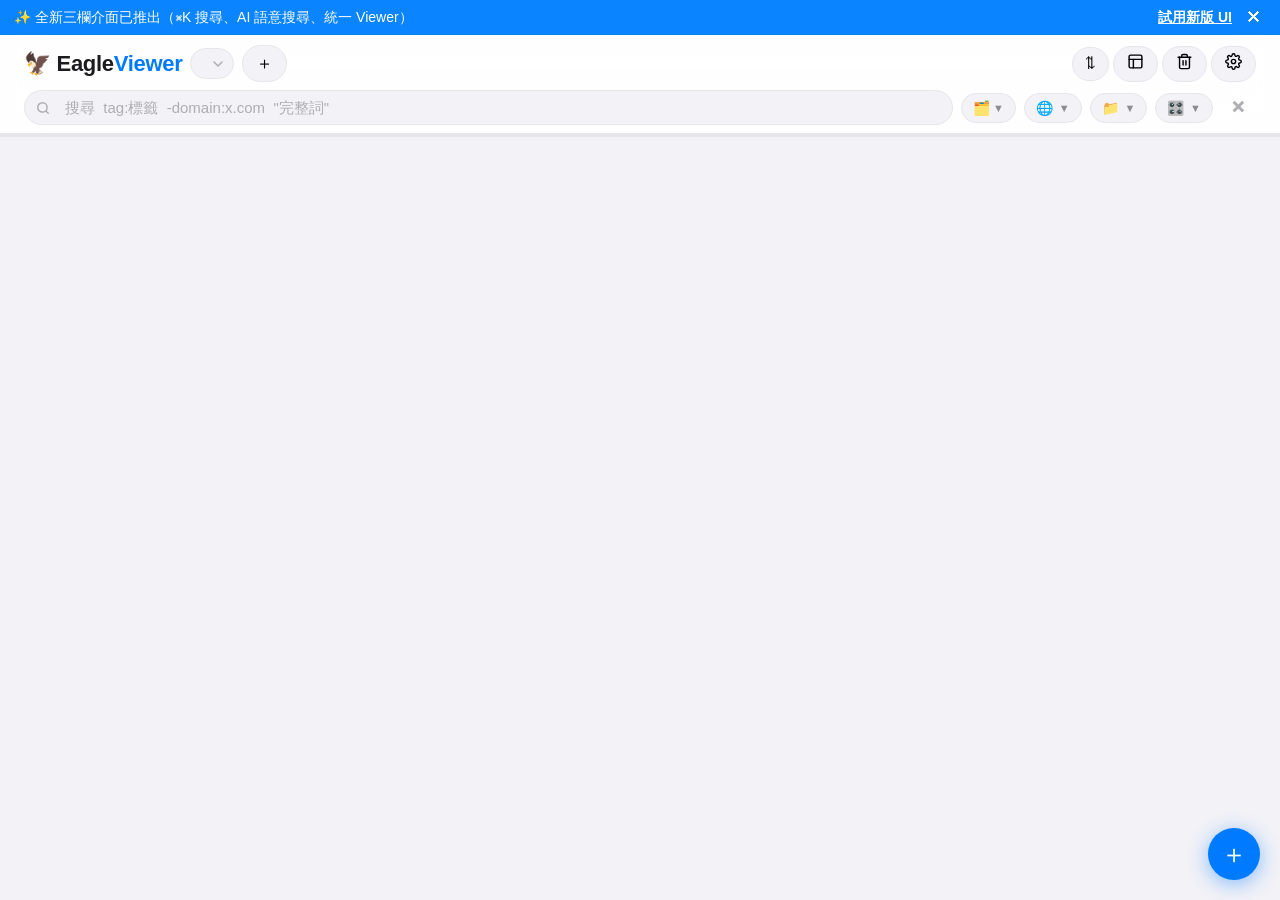
<file: viewer/index.html>
<!DOCTYPE html>
<html lang="zh-TW">
<head>
<meta charset="UTF-8">
<meta name="viewport" content="width=device-width, initial-scale=1.0, viewport-fit=cover">
<title>Eagle Viewer</title>
<meta name="theme-color" content="#007aff">
<meta name="mobile-web-app-capable" content="yes">
<meta name="apple-mobile-web-app-capable" content="yes">
<meta name="apple-mobile-web-app-status-bar-style" content="default">
<meta name="apple-mobile-web-app-title" content="Eagle Viewer">
<link rel="manifest" href="manifest.json">
<link rel="icon" href="icon.svg" type="image/svg+xml">
<link rel="apple-touch-icon" href="icon.svg">
<link rel="stylesheet" href="style.css">
</head>
<body>

<!-- P4-B6：新版 UI 試用提示列（舊版唯一允許的改動；可關閉並記憶） -->
<div id="new-ui-banner" style="display:none;align-items:center;gap:10px;padding:7px 14px;background:#0a84ff;color:#fff;font-size:14px">
  <span style="flex:1;min-width:0;white-space:nowrap;overflow:hidden;text-overflow:ellipsis">✨ 全新三欄介面已推出（⌘K 搜尋、AI 語意搜尋、統一 Viewer）</span>
  <a href="/?ui=new" style="color:#fff;font-weight:700;text-decoration:underline;white-space:nowrap">試用新版 UI</a>
  <button onclick="try{localStorage.setItem('ev-classic-banner','0')}catch(e){};this.parentNode.style.display='none'"
          style="background:none;border:0;color:#fff;font-size:16px;cursor:pointer;padding:0 4px;line-height:1" title="關閉">✕</button>
</div>
<script>try{if(localStorage.getItem('ev-classic-banner')!=='0')document.getElementById('new-ui-banner').style.display='flex';}catch(e){}</script>

<!-- ═══════════════════════════════════ STICKY TOP ZONE（header + filters）══ -->
<div id="sticky-top">

<!-- ═══════════════════════════════════════════════════════ HEADER ═══ -->
<header id="hdr">
  <div class="hdr-inner">

    <!-- ── Row 1：工具列（logo · 資源庫 · type pills · actions）── -->
    <div class="hdr-row hdr-row-1">
      <div class="logo">🦅&nbsp;Eagle<em>Viewer</em></div>

      <select id="lib-select" onchange="switchLibrary(this.value)" title="切換資源庫"></select>
      <button class="icon-btn" id="btn-add-lib" title="新增資源庫" onclick="_addLibrary()">＋</button>

      <!-- type-pills 已改為 hdr-row-2 的 type dropdown（P3 w018-dev） -->

      <div class="hdr-spacer"></div>

      <div class="hdr-actions">
        <!-- shuffle controls：僅 shuffle 模式顯示（t043 w022-dev）；僅保留 🔀（‹/› 移至設定偏好）-->
        <div id="shuffle-controls" class="shuffle-controls">
          <button class="icon-btn" id="btn-shuffle" title="新隨機排列" onclick="newShuffle()">🔀</button>
        </div>
        <div class="sort-wrap" id="sort-wrap">
          <button class="icon-btn" id="btn-sort" title="排列方式" onclick="toggleSortMenu()">
            <span id="sort-icon">⇅</span>
          </button>
          <div id="sort-menu" class="sort-menu" role="menu">
            <button class="sort-opt" data-sort-key="shuffle" onclick="setSortKey('shuffle')"><span class="si">🔀</span><span>隨機</span></button>
            <div class="sort-sep"></div>
            <div class="sort-row">
              <button class="sort-opt" data-sort-key="date"  onclick="setSortKey('date')"><span class="si">🕐</span><span>加入日期</span></button>
              <button class="sort-dir" data-sort-key="date"  onclick="setSortDirToggle('date')">↓</button>
            </div>
            <div class="sort-row">
              <button class="sort-opt" data-sort-key="mtime" onclick="setSortKey('mtime')"><span class="si">🕑</span><span>修改日期</span></button>
              <button class="sort-dir" data-sort-key="mtime" onclick="setSortDirToggle('mtime')">↓</button>
            </div>
            <div class="sort-row">
              <button class="sort-opt" data-sort-key="name"  onclick="setSortKey('name')"><span class="si">🔤</span><span>名稱</span></button>
              <button class="sort-dir" data-sort-key="name"  onclick="setSortDirToggle('name')">↑</button>
            </div>
            <div class="sort-row">
              <button class="sort-opt" data-sort-key="star"  onclick="setSortKey('star')"><span class="si">⭐</span><span>評分</span></button>
              <button class="sort-dir" data-sort-key="star"  onclick="setSortDirToggle('star')">↓</button>
            </div>
            <div class="sort-row">
              <button class="sort-opt" data-sort-key="size"     onclick="setSortKey('size')"><span class="si">📦</span><span>大小</span></button>
              <button class="sort-dir" data-sort-key="size"     onclick="setSortDirToggle('size')">↓</button>
            </div>
            <div class="sort-row">
              <button class="sort-opt" data-sort-key="ext"      onclick="setSortKey('ext')"><span class="si">📄</span><span>副檔名</span></button>
              <button class="sort-dir" data-sort-key="ext"      onclick="setSortDirToggle('ext')">↑</button>
            </div>
            <div class="sort-row">
              <button class="sort-opt" data-sort-key="dim"      onclick="setSortKey('dim')"><span class="si">⬜</span><span>尺寸</span></button>
              <button class="sort-dir" data-sort-key="dim"      onclick="setSortDirToggle('dim')">↓</button>
            </div>
            <div class="sort-row">
              <button class="sort-opt" data-sort-key="duration" onclick="setSortKey('duration')"><span class="si">⏱️</span><span>時長</span></button>
              <button class="sort-dir" data-sort-key="duration" onclick="setSortDirToggle('duration')">↓</button>
            </div>
          </div>
        </div>
        <button class="icon-btn" id="btn-card-info" title="顯示／隱藏卡片資訊" onclick="toggleCardInfo()"><svg width="17" height="17" viewBox="0 0 24 24" fill="none" stroke="currentColor" stroke-width="2" stroke-linecap="round" stroke-linejoin="round"><rect x="3" y="3" width="18" height="18" rx="2"/><line x1="3" y1="9" x2="21" y2="9"/><line x1="9" y1="21" x2="9" y2="9"/></svg></button>
        <button class="icon-btn" id="btn-trash" title="垃圾桶（已封存素材）" onclick="openTrashView()"><svg width="17" height="17" viewBox="0 0 24 24" fill="none" stroke="currentColor" stroke-width="2" stroke-linecap="round" stroke-linejoin="round"><path d="M3 6h18"/><path d="M19 6v14c0 1-1 2-2 2H7c-1 0-2-1-2-2V6"/><path d="M8 6V4c0-1 1-2 2-2h4c1 0 2 1 2 2v2"/><line x1="10" y1="11" x2="10" y2="17"/><line x1="14" y1="11" x2="14" y2="17"/></svg></button>
        <!-- ⚙ 整合設定面板：badge 指示未讀通知（t042 w022-dev）-->
        <button class="icon-btn" id="btn-settings" title="設定（統計/通知/同步/偏好）" onclick="openSettingsPanel()"><svg width="17" height="17" viewBox="0 0 24 24" fill="none" stroke="currentColor" stroke-width="2" stroke-linecap="round" stroke-linejoin="round"><circle cx="12" cy="12" r="3"/><path d="M19.4 15a1.65 1.65 0 0 0 .33 1.82l.06.06a2 2 0 0 1-2.83 2.83l-.06-.06a1.65 1.65 0 0 0-1.82-.33 1.65 1.65 0 0 0-1 1.51V21a2 2 0 0 1-4 0v-.09A1.65 1.65 0 0 0 9 19.4a1.65 1.65 0 0 0-1.82.33l-.06.06a2 2 0 0 1-2.83-2.83l.06-.06A1.65 1.65 0 0 0 4.68 15a1.65 1.65 0 0 0-1.51-1H3a2 2 0 0 1 0-4h.09A1.65 1.65 0 0 0 4.6 9a1.65 1.65 0 0 0-.33-1.82l-.06-.06a2 2 0 0 1 2.83-2.83l.06.06A1.65 1.65 0 0 0 9 4.68a1.65 1.65 0 0 0 1-1.51V3a2 2 0 0 1 4 0v.09a1.65 1.65 0 0 0 1 1.51a1.65 1.65 0 0 0 1.82-.33l.06-.06a2 2 0 0 1 2.83 2.83l-.06.06A1.65 1.65 0 0 0 19.4 9a1.65 1.65 0 0 0 1.51 1H21a2 2 0 0 1 0 4h-.09a1.65 1.65 0 0 0-1.51 1z"/></svg><span class="notif-badge" id="notif-badge" hidden>0</span></button>
      </div>
    </div>

    <!-- ── Row 2：搜尋列（搜尋框 + 篩選按鈕）──────────── -->
    <div class="hdr-row hdr-row-2">
      <div class="srch-box">
        <span class="srch-ic">
          <svg width="14" height="14" viewBox="0 0 24 24" fill="none"
               stroke="currentColor" stroke-width="2.5" stroke-linecap="round">
            <circle cx="11" cy="11" r="8"/><line x1="21" y1="21" x2="16.65" y2="16.65"/>
          </svg>
        </span>
        <div class="srch-chips" id="srch-chips"></div>
        <input id="search" type="text" placeholder='搜尋  tag:標籤  -domain:x.com  "完整詞"' autocomplete="off"
               title="搜尋語法：預設AND  word  排除-word  &quot;phrase&quot;  完整詞  name: tag: domain: url: kind: 欄位搜尋">
      </div>
      <!-- 類型篩選 + 網域/資料夾/濾鏡 filter-row（w020：手機版分兩行）-->
      <div class="filter-row" id="filter-row">
        <div class="type-wrap" id="type-wrap">
          <button class="fbar-filter-btn" id="type-filter-btn" onclick="toggleTypeMenu()" title="類型篩選">
            <span id="type-icon">🗂️</span><span class="fbar-count" id="type-fbar-count"></span><span class="fbar-filter-arrow">▼</span>
          </button>
          <div id="type-menu" class="type-menu">
            <button class="type-opt" data-t="all"><span class="si">🗂️</span><span>全部</span><span class="type-count"></span></button>
            <button class="type-opt" data-t="bookmark"><span class="si">🔖</span><span>書籤</span><span class="type-count"></span></button>
            <button class="type-opt" data-t="video"><span class="si">🎬</span><span>影片</span><span class="type-count"></span></button>
            <button class="type-opt" data-t="gif"><span class="si">🖼</span><span>動圖</span><span class="type-count"></span></button>
            <button class="type-opt" data-t="image"><span class="si">🌅</span><span>圖片</span><span class="type-count"></span></button>
          </div>
        </div>
        <button class="fbar-filter-btn" id="domain-filter-btn" onclick="toggleFbar()" title="網域篩選">
          🌐&thinsp;<span id="fbar-label"></span><span class="fbar-count" id="fbar-count"></span><span id="fbar-arrow" class="fbar-filter-arrow">▼</span>
        </button>
        <button class="fbar-filter-btn" id="tag-tog-inline" onclick="toggleTagPanel()" title="資料夾篩選">
          📁&thinsp;<span class="fbar-count" id="tag-fbar-count"></span><span class="fbar-filter-arrow">▼</span>
        </button>
        <button class="fbar-filter-btn" id="preset-tog-inline" onclick="event.stopPropagation();togglePresetPanel()" title="影片濾鏡">
          🎛️&thinsp;<span class="fbar-count" id="preset-fbar-count"></span><span class="fbar-filter-arrow">▼</span>
        </button>
        <button id="srch-clear-btn" class="srch-clear-btn" onclick="clearAllFilters()" title="清除所有篩選與搜尋">✕</button>
      </div>
    </div>

    <!-- stats-row 已整合進類型下拉式選單的計數（w020），此元素保留供 renderer.js 向後相容 -->
    <p class="stats-row" id="stats-row" hidden></p>

  </div>
</header>

<!-- ══════════════════════════════════════ FOLDER FILTER BAR（資料夾篩選指示器） ══ -->
<div id="folder-filter-bar" hidden></div>

<!-- ═══════════════════════════════════════ DOMAIN FILTER BAR（展開/收合） ══ -->
<nav id="fbar">
  <div class="fbar-chips" id="fbar-chips">
    <div class="fbar-inner" id="dchips">
      <!-- domain chips injected by app.js -->
    </div>
  </div>
</nav>

<!-- ══════════════════════════════════════════════════════ TAG PANEL ══════ -->
<section id="tag-panel">
  <div class="tp-inner" id="tchips"></div>
</section>

<!-- ══════════════════════════════════════════════════ PRESET PANEL ══════ -->
<section id="preset-panel">
  <div class="tp-inner" id="pchips"></div>
</section>

<!-- 垃圾桶模式列：已由 btn-trash .on + batch-bar 取代，保留空佔位避免 JS 找不到 id -->
<div id="trash-mode-bar" hidden></div>

<!-- ／sticky-top -->
</div>

<!-- ═══════════════════════════════════════════════════════════ MAIN ═════ -->
<main id="wrap">
  <p id="ibar"></p>
  <div id="grid"></div>
  <div id="sentinel"></div>
  <div id="loader"><div class="spin"></div></div>
</main>

<!-- ══════ 統一設定面板（3-tab: 🔔通知/📊統計/🔧偏好）SESE 重構 ══════ -->
<aside id="stats-panel">
  <div class="sp-header">
    <h2 class="sp-title">設定</h2>
    <button class="sp-close" onclick="closeSettingsPanel()" aria-label="關閉">✕</button>
  </div>
  <!-- 外層 3-tab bar -->
  <div class="st-tabs">
    <button class="st-tab on" data-tab="notif" onclick="switchSettingsTab('notif')">🔔 通知</button>
    <button class="st-tab"    data-tab="stats" onclick="switchSettingsTab('stats')">📊 統計</button>
    <button class="st-tab"    data-tab="prefs" onclick="switchSettingsTab('prefs')">🔧 偏好</button>
  </div>

  <!-- 🔔 通知 pane（預設顯示）-->
  <div id="sp-pane-notif" class="sp-pane">
    <div class="notif-hdr">
      <span class="notif-title">Eagle 同步紀錄</span>
      <button class="notif-read-btn" title="全部已讀" onclick="window._notifMarkAllRead()">✓ 全部已讀</button>
    </div>
    <div id="notif-list" class="notif-list"></div>
    <div id="notif-footer" class="notif-footer" hidden>
      <button class="notif-clear-btn" onclick="window._notifClearAll()">清除全部</button>
    </div>
    <div id="notif-empty" class="notif-empty">沒有新通知</div>
  </div>

  <!-- 📊 統計 pane（雙子頁籤：總覽 / 觀看記錄）-->
  <div id="sp-pane-stats" class="sp-pane" hidden>
    <div class="sp-inner-tabs">
      <button class="sp-inner-tab on" data-inner="overview" onclick="switchStatsTab('overview')">📊 總覽</button>
      <button class="sp-inner-tab" data-inner="history" onclick="switchStatsTab('history')">🕐 觀看記錄</button>
    </div>
    <div id="sp-body" class="sp-inner-pane">
      <div class="sp-loading"><div class="spin"></div><span>載入中…</span></div>
    </div>
    <div id="sp-body-history" class="sp-inner-pane" hidden></div>
  </div>

  <!-- 🔧 偏好 pane（Shuffle 導航 + 標籤同步）-->
  <div id="sp-pane-prefs" class="sp-pane" hidden>
    <div class="st-body">
      <!-- 🔀 今日隨機排列 -->
      <div class="st-section">
        <div class="seed-ctrl-hdr">
          <span class="seed-ctrl-title">🔀 今日隨機排列</span>
          <div class="seed-ctrl-actions">
            <select id="pref-max-seeds" class="st-select st-select-sm" onchange="setPrefMaxSeeds(this.value)" title="保留幾組排列">
              <option value="5">5 組</option>
              <option value="7" selected>7 組</option>
              <option value="10">10 組</option>
            </select>
            <button class="st-icon-btn" id="pref-clear-seeds" title="清除今日隨機歷史" onclick="clearShuffleHistory()">✕</button>
          </div>
        </div>
        <div id="pref-seed-history" class="seed-history-list"></div>
      </div>
      <!-- 📁 資料夾標籤同步 -->
      <div class="st-section">
        <div class="st-section-title">📁 資料夾標籤同步</div>
        <div class="st-btn-row">
          <button class="st-btn st-btn-diff" id="folder-tags-diff-btn" onclick="folderTagsDiff()">預覽</button>
          <button class="st-btn st-btn-apply" id="folder-tags-apply-btn" disabled onclick="folderTagsApply()">套用</button>
        </div>
        <div id="folder-tags-diff"></div>
      </div>
      <!-- 🏷 素材標籤同步 -->
      <div class="st-section">
        <div class="st-section-title">🏷 素材標籤同步</div>
        <div class="st-btn-row">
          <button class="st-btn st-btn-diff" id="items-tags-diff-btn" onclick="itemsTagsDiff()">預覽</button>
          <button class="st-btn st-btn-apply" id="items-tags-apply-btn" disabled onclick="itemsTagsApply()">套用</button>
        </div>
        <div id="items-tags-diff"></div>
      </div>
    </div>
  </div>
</aside>
<div id="stats-backdrop" onclick="closeSettingsPanel()"></div>

<!-- ══════════════════════════════════════ LIGHTBOX MODAL（桌面用）═════════ -->
<div id="modal" onclick="closeModal()">
  <div id="mbox" onclick="event.stopPropagation()">
    <button id="m-close" onclick="closeModal()">✕</button>
    <button id="m-vc-btn" onclick="toggleVcPanel()" title="圖片控制 (C)">
      <svg width="15" height="15" viewBox="0 0 24 24" fill="none"
           stroke="currentColor" stroke-width="2.5" stroke-linecap="round" stroke-linejoin="round">
        <circle cx="12" cy="12" r="3"/>
        <path d="M19.07 4.93a10 10 0 0 1 0 14.14M4.93 4.93a10 10 0 0 0 0 14.14"/>
        <path d="M17 12a5 5 0 0 1-5 5M7 12a5 5 0 0 1 5-5"/>
      </svg>
    </button>
    <div id="mbody"></div>
    <div id="m-zoom-ind"></div>
  </div>
</div>

<!-- ══════════════════════════════ 手機沉浸式播放器（TikTok 風格）══════════ -->
<div id="mplayer">
  <!-- 頂部列：返回 + 計數器 + 外部連結 -->
  <div class="mp-topbar">
    <button class="mp-back" onclick="closeMobilePlayer()">
      <svg width="20" height="20" viewBox="0 0 24 24" fill="none"
           stroke="currentColor" stroke-width="2.5" stroke-linecap="round" stroke-linejoin="round">
        <polyline points="15 18 9 12 15 6"/>
      </svg>
    </button>
    <div class="mp-counter" id="mp-counter"></div>
    <!-- 以標籤搜尋按鈕 -->
    <button class="mp-link-btn" id="mp-tag-btn" title="以此影片標籤搜尋" style="display:none" onclick="_mpSearchByTags()">
      <svg width="15" height="15" viewBox="0 0 24 24" fill="none"
           stroke="currentColor" stroke-width="2.5" stroke-linecap="round" stroke-linejoin="round">
        <path d="M20.59 13.41l-7.17 7.17a2 2 0 0 1-2.83 0L2 12V2h10l8.59 8.59a2 2 0 0 1 0 2.82z"/>
        <line x1="7" y1="7" x2="7.01" y2="7"/>
      </svg>
    </button>
    <!-- 影片控制按鈕 -->
    <button class="mp-link-btn" id="mp-vc-btn" title="影片控制">
      <svg width="16" height="16" viewBox="0 0 24 24" fill="none"
           stroke="currentColor" stroke-width="2.5" stroke-linecap="round" stroke-linejoin="round">
        <circle cx="12" cy="12" r="3"/>
        <path d="M19.07 4.93a10 10 0 0 1 0 14.14M4.93 4.93a10 10 0 0 0 0 14.14"/>
        <path d="M17 12a5 5 0 0 1-5 5M7 12a5 5 0 0 1 5-5"/>
      </svg>
    </button>
    <!-- 開啟原始連結按鈕（x.com 會喚起 X App） -->
    <button class="mp-link-btn" id="mp-link-btn" title="開啟原始連結" style="display:none">
      <svg width="16" height="16" viewBox="0 0 24 24" fill="none"
           stroke="currentColor" stroke-width="2.5" stroke-linecap="round" stroke-linejoin="round">
        <path d="M18 13v6a2 2 0 0 1-2 2H5a2 2 0 0 1-2-2V8a2 2 0 0 1 2-2h6"/>
        <polyline points="15 3 21 3 21 9"/>
        <line x1="10" y1="14" x2="21" y2="3"/>
      </svg>
    </button>
  </div>
  <!-- 影片容器（手勢區） -->
  <div class="mp-video-wrap" id="mp-wrap"></div>
  <!-- 拖曳進度指示（手勢 seek 時顯示） -->
  <div class="mp-seek-indicator" id="mp-seek"></div>
  <!-- 播放/暫停閃示（雙擊時顯示） -->
  <div class="mp-play-flash" id="mp-flash"></div>
  <!-- 切換方向動畫 -->
  <div class="mp-swipe-ov" id="mp-swipe-ov"></div>

  <!-- 底部漸層覆蓋：資訊 + 控制列 -->
  <div class="mp-overlay">
    <!-- 標題資訊 -->
    <div class="mp-info">
      <div class="mp-title"  id="mp-title"></div>
      <div class="mp-domain" id="mp-domain"></div>
      <div class="mp-hints"  id="mp-hints">
        <span>← → 拖動快退/快進</span>
        <span>↑ ↓ 切換影片</span>
        <span>雙擊 暫停/播放</span>
        <span>左緣右滑 返回列表</span>
      </div>
    </div>
    <!-- 播放控制列 -->
    <div class="mp-controls" id="mp-controls">
      <div class="mp-progress-wrap">
        <input type="range" class="mp-range" id="mp-prog-range"
               min="0" max="100" value="0" step="0.1"
               oninput="_mpSeekTo(this.value)">
      </div>
      <div class="mp-ctrl-row">
        <button class="mp-ctrl-btn" id="mp-btn-play" onclick="_mpTogglePlay()">
          <!-- icon injected by JS -->
          ▶
        </button>
        <span class="mp-time-disp" id="mp-time">0:00 / –:––</span>
        <div class="mp-ctrl-spacer"></div>
        <button class="mp-ctrl-btn" onclick="_mpSwitch(-1)" title="上一部">⏮</button>
        <button class="mp-ctrl-btn" onclick="_mpSwitch(1)"  title="下一部">⏭</button>
      </div>
    </div>
  </div>
</div>

<!-- ══════════════════════════════════════════════ 桌面沉浸式播放器 ═══ -->
<div id="dplayer-backdrop" onclick="closeDesktopPlayer()"></div>
<div id="dplayer" tabindex="-1">
  <!-- 頂部列 -->
  <div class="dp-topbar" id="dp-topbar">
    <button class="dp-close-btn" onclick="closeDesktopPlayer()" title="關閉 (Esc)">
      <svg width="16" height="16" viewBox="0 0 24 24" fill="none"
           stroke="currentColor" stroke-width="2.5" stroke-linecap="round">
        <line x1="18" y1="6" x2="6" y2="18"/><line x1="6" y1="6" x2="18" y2="18"/>
      </svg>
    </button>
    <div class="dp-counter" id="dp-counter"></div>
    <div class="dp-title-wrap">
      <div class="dp-title"  id="dp-title"></div>
      <div class="dp-domain" id="dp-domain"></div>
    </div>
    <button class="dp-icon-btn" id="dp-tag-btn" title="以此影片標籤搜尋" style="display:none" onclick="_dpSearchByTags()">
      <svg width="14" height="14" viewBox="0 0 24 24" fill="none"
           stroke="currentColor" stroke-width="2.5" stroke-linecap="round" stroke-linejoin="round">
        <path d="M20.59 13.41l-7.17 7.17a2 2 0 0 1-2.83 0L2 12V2h10l8.59 8.59a2 2 0 0 1 0 2.82z"/>
        <line x1="7" y1="7" x2="7.01" y2="7"/>
      </svg>
    </button>
    <button class="dp-icon-btn" id="dp-link-btn" title="開啟原始連結" style="display:none">
      <svg width="14" height="14" viewBox="0 0 24 24" fill="none"
           stroke="currentColor" stroke-width="2.5" stroke-linecap="round" stroke-linejoin="round">
        <path d="M18 13v6a2 2 0 0 1-2 2H5a2 2 0 0 1-2-2V8a2 2 0 0 1 2-2h6"/>
        <polyline points="15 3 21 3 21 9"/><line x1="10" y1="14" x2="21" y2="3"/>
      </svg>
    </button>
    <button class="dp-icon-btn" id="dp-vc-btn" onclick="toggleVcPanel()" title="影片控制 (C)">
      <svg width="14" height="14" viewBox="0 0 24 24" fill="none"
           stroke="currentColor" stroke-width="2.5" stroke-linecap="round" stroke-linejoin="round">
        <circle cx="12" cy="12" r="3"/>
        <path d="M19.07 4.93a10 10 0 0 1 0 14.14M4.93 4.93a10 10 0 0 0 0 14.14"/>
        <path d="M17 12a5 5 0 0 1-5 5M7 12a5 5 0 0 1 5-5"/>
      </svg>
    </button>
    <button class="dp-icon-btn" id="dp-fs-btn" onclick="_dpCycleWindowMode()" title="最大化 (F)">
      <svg width="14" height="14" viewBox="0 0 24 24" fill="none"
           stroke="currentColor" stroke-width="2.5" stroke-linecap="round" stroke-linejoin="round">
        <polyline points="15 3 21 3 21 9"/><polyline points="9 21 3 21 3 15"/>
        <line x1="21" y1="3" x2="14" y2="10"/><line x1="3" y1="21" x2="10" y2="14"/>
      </svg>
    </button>
  </div>

  <!-- 影片區 -->
  <div class="dp-video-wrap" id="dp-wrap"></div>

  <!-- 播放/暫停閃示 -->
  <div class="dp-play-flash" id="dp-flash"></div>

  <!-- 切換邊界提示 -->
  <div class="dp-swipe-ov" id="dp-swipe-ov"></div>

  <!-- 縮放倍率提示 -->
  <div class="dp-zoom-ind" id="dp-zoom-ind"></div>

  <!-- 鍵盤操作提示 -->
  <div class="dp-hints" id="dp-hints">
    <span>Space 播放/暫停</span><span>← → ±5s</span>
    <span>↑ ↓ 切換影片</span><span>滾輪 縮放</span>
    <span>F 全螢幕</span><span>C 影片控制</span><span>Esc 關閉</span>
  </div>

  <!-- 底部控制列 -->
  <div class="dp-controls" id="dp-controls">
    <div class="dp-progress-wrap">
      <input type="range" class="dp-range" id="dp-prog-range"
             min="0" max="100" value="0" step="0.1"
             oninput="_dpSeekTo(this.value)">
    </div>
    <div class="dp-ctrl-row">
      <button class="dp-ctrl-btn" id="dp-btn-play" onclick="_dpTogglePlay()" title="播放/暫停 (Space)">▶</button>
      <span class="dp-time-disp" id="dp-time">0:00 / –:––</span>
      <div class="dp-ctrl-spacer"></div>
      <button class="dp-ctrl-btn" onclick="_dpSwitch(-1)" title="上一部 (↑)">⏮</button>
      <button class="dp-ctrl-btn" onclick="_dpSwitch(1)"  title="下一部 (↓)">⏭</button>
      <button class="dp-ctrl-btn" id="dp-vol-btn" onclick="_dpToggleMute()" title="靜音 (M)">🔊</button>
    </div>
  </div>
</div>

<!-- ══════════════════════════════════ VIDEO CONTROLS PANEL ══════════ -->
<div id="vc-panel">
  <div class="vc-header">
    <span class="vc-title" id="vc-title">媒體控制</span>
    <button class="vc-close-btn" onclick="closeVcPanel()">✕</button>
  </div>

  <!-- Tab 導覽 -->
  <div class="vc-tabs">
    <button class="vc-tab-btn"        data-tab="image"     onclick="vcSwitchTab('image')" style="display:none">圖片</button>
    <button class="vc-tab-btn active" data-tab="playback"  onclick="vcSwitchTab('playback')">播放</button>
    <button class="vc-tab-btn"        data-tab="filters"   onclick="vcSwitchTab('filters')">濾鏡</button>
    <button class="vc-tab-btn"        data-tab="transform" onclick="vcSwitchTab('transform')">幾何</button>
  </div>

  <div class="vc-content">

    <!-- ════════════ TAB：播放 ════════════ -->
    <div class="vc-tab-pane active" id="vc-pane-playback">

      <!-- 播放模式 -->
      <div class="vc-section">
        <div class="vc-section-label">↻ 播放模式</div>
        <div class="vc-seg-ctrl">
          <button class="vc-seg-btn active" id="vc-loop-single"   onclick="vcSetLoopMode('single')">單部循環</button>
          <button class="vc-seg-btn"        id="vc-loop-autoplay" onclick="vcSetLoopMode('autoplay')">自動下一部</button>
        </div>
      </div>

      <!-- 播放速度 -->
      <div class="vc-section">
        <div class="vc-section-label">⚡ 播放速度</div>
        <div class="vc-slider-row">
          <span class="vc-label">速度</span>
          <input type="range" id="vc-speed" min="0" max="200" step="1" value="100"
                 oninput="vcSetSpeed(Math.pow(10,+this.value/100-1))">
          <span class="vc-val" id="vc-speed-v">1×</span>
        </div>
        <button class="vc-text-btn" onclick="vcSetSpeed(1)" style="width:100%;margin-top:6px">恢復 1×</button>
      </div>

      <!-- AB 循環播放 -->
      <div class="vc-section">
        <div class="vc-section-label">⟲ AB 循環</div>
        <div class="vc-ab-points">
          <div class="vc-ab-point">
            <button class="vc-point-btn" id="vc-btn-a" onclick="_vcSetA()">A</button>
            <span class="vc-a-time vc-ab-editable" id="vc-a-time"
                  contenteditable="true" inputmode="decimal" spellcheck="false"
                  onfocus="_vcAbSpanFocus(this)"
                  onblur="_vcAbSpanEdit('a',this)"
                  onkeydown="if(event.key==='Enter'){event.preventDefault();this.blur()}">–</span>
          </div>
          <span class="vc-ab-sep">→</span>
          <div class="vc-ab-point">
            <button class="vc-point-btn" id="vc-btn-b" onclick="_vcSetB()">B</button>
            <span class="vc-b-time vc-ab-editable" id="vc-b-time"
                  contenteditable="true" inputmode="decimal" spellcheck="false"
                  onfocus="_vcAbSpanFocus(this)"
                  onblur="_vcAbSpanEdit('b',this)"
                  onkeydown="if(event.key==='Enter'){event.preventDefault();this.blur()}">–</span>
          </div>
        </div>
        <div class="vc-ab-row">
          <button class="vc-toggle-btn" id="vc-ab-toggle" onclick="_vcToggleAb()">AB 關閉</button>
          <button class="vc-text-btn" onclick="_vcClearAb()">清除</button>
        </div>
      </div>

      <!-- AB 設定庫 -->
      <div class="vc-section" id="vc-ab-preset-section" style="display:none">
        <div class="vc-section-label">🔖 AB 設定庫</div>
        <div id="vc-ab-presets"></div>
        <button class="vc-filter-save-btn" onclick="vcSaveAbPreset()">＋ 儲存當前 AB</button>
      </div>

    </div><!-- /vc-pane-playback -->

    <!-- ════════════ TAB：濾鏡 ════════════ -->
    <div class="vc-tab-pane" id="vc-pane-filters">

      <!-- 色彩調整 -->
      <div class="vc-section">
        <div class="vc-section-header">
          <span class="vc-section-label">◐ 色彩調整</span>
          <button class="vc-icon-btn" onclick="vcResetFilters()" title="重置色彩">↺</button>
        </div>
        <div class="vc-slider-row">
          <span class="vc-label">亮度</span>
          <input type="range" id="vc-brightness" min="0" max="3" step="0.05" value="1"
                 oninput="_vcFilter('brightness',+this.value)">
          <span class="vc-val" id="vc-brightness-v">1.00</span>
        </div>
        <div class="vc-slider-row">
          <span class="vc-label">對比</span>
          <input type="range" id="vc-contrast" min="0" max="3" step="0.05" value="1"
                 oninput="_vcFilter('contrast',+this.value)">
          <span class="vc-val" id="vc-contrast-v">1.00</span>
        </div>
        <div class="vc-slider-row">
          <span class="vc-label">飽和</span>
          <input type="range" id="vc-saturate" min="0" max="3" step="0.05" value="1"
                 oninput="_vcFilter('saturate',+this.value)">
          <span class="vc-val" id="vc-saturate-v">1.00</span>
        </div>
        <div class="vc-slider-row">
          <span class="vc-label">色調</span>
          <input type="range" id="vc-hue" min="0" max="360" step="1" value="0"
                 oninput="_vcFilter('hueRotate',+this.value)">
          <span class="vc-val" id="vc-hue-v">0°</span>
        </div>
        <div class="vc-slider-row">
          <span class="vc-label">復古</span>
          <input type="range" id="vc-sepia" min="0" max="100" step="1" value="0"
                 oninput="_vcFilter('sepia',+this.value)">
          <span class="vc-val" id="vc-sepia-v">0%</span>
        </div>
        <div class="vc-slider-row">
          <span class="vc-label">銳化</span>
          <input type="range" id="vc-sharpness" min="-10" max="10" step="1" value="0"
                 oninput="_vcFilter('sharpness',+this.value)">
          <span class="vc-val" id="vc-sharpness-v">0</span>
        </div>
        <!-- 選擇性調色 -->
        <div class="vc-sel-header-row">
          <span class="vc-sel-section-label">🎨 選色</span>
          <button class="vc-icon-btn vc-sel-add-btn" onclick="vcAddSelectiveColor()" title="新增色彩範圍，點圖取色">＋</button>
        </div>
        <div id="vc-sel-chips" class="vc-sel-chips-row"></div>
        <div class="vc-sel-eyedropper-row" id="vc-sel-eyedropper-row" style="display:none">
          <span class="vc-sel-pick-hint" id="vc-sel-pick-hint" style="display:none">👆 點圖取色中…</span>
          <span id="vc-sel-swatch" class="vc-sel-swatch"></span>
          <button id="vc-eyedropper-btn" class="vc-icon-btn vc-sel-repick-btn"
                  onclick="vcStartEyedropper()" title="重新取色">💧</button>
          <button class="vc-icon-btn vc-sel-clear-btn" onclick="vcClearSelectiveColor()"
                  title="重設此色彩範圍">✕</button>
        </div>
        <div id="vc-sel-deltas" style="display:none">
          <div class="vc-sel-deltas-title">調整選取色彩</div>
          <div class="vc-slider-row">
            <span class="vc-label">色調</span>
            <input type="range" id="vc-sel-hueshift" min="-180" max="180" step="1" value="0"
                   oninput="vcSetSelectiveHue('hueShift',+this.value)">
            <span class="vc-val" id="vc-sel-hueshift-v">0°</span>
          </div>
          <div class="vc-slider-row">
            <span class="vc-label">選色寬度</span>
            <input type="range" id="vc-sel-range" min="5" max="60" step="5" value="30"
                   oninput="vcSetSelectiveHue('range',+this.value)">
            <span class="vc-val" id="vc-sel-range-v">±30°</span>
          </div>
          <div class="vc-slider-row">
            <span class="vc-label">亮度</span>
            <input type="range" id="vc-sel-brightness" min="-1" max="1" step="0.05" value="0"
                   oninput="vcSetSelectiveHue('brightness',+this.value)">
            <span class="vc-val" id="vc-sel-brightness-v">0.00</span>
          </div>
          <div class="vc-slider-row">
            <span class="vc-label">對比</span>
            <input type="range" id="vc-sel-contrast" min="-1" max="1" step="0.05" value="0"
                   oninput="vcSetSelectiveHue('contrast',+this.value)">
            <span class="vc-val" id="vc-sel-contrast-v">0.00</span>
          </div>
          <div class="vc-slider-row">
            <span class="vc-label">飽和</span>
            <input type="range" id="vc-sel-saturate" min="-1" max="1" step="0.05" value="0"
                   oninput="vcSetSelectiveHue('saturate',+this.value)">
            <span class="vc-val" id="vc-sel-saturate-v">0.00</span>
          </div>
          <div class="vc-slider-row">
            <span class="vc-label">復古</span>
            <input type="range" id="vc-sel-sepia" min="0" max="1" step="0.05" value="0"
                   oninput="vcSetSelectiveHue('sepia',+this.value)">
            <span class="vc-val" id="vc-sel-sepia-v">0.00</span>
          </div>
        </div>
        <button class="vc-text-btn" id="vc-sel-bind-ab-btn"
                onclick="vcBindAbToSelective()" title="將當前 A/B 時段綁定到此選色項目"
                style="display:none;margin-top:8px">
          ⏱ 套用此 AB 設定
        </button>
        <button class="vc-text-btn" id="vc-sel-unbind-ab-btn"
                onclick="vcUnbindAbFromSelective()" title="移除時段綁定"
                style="display:none;margin-top:8px">
          ✕ 移除 AB 綁定
        </button>
        <button class="vc-filter-save-btn" onclick="vcSaveFilterPreset()">＋ 儲存為濾鏡</button>
      </div>

      <!-- 濾鏡庫 -->
      <div class="vc-section">
        <div class="vc-section-label">🔖 濾鏡庫</div>
        <div id="vc-filter-presets"></div>
      </div>

    </div><!-- /vc-pane-filters -->

    <!-- ════════════ TAB：幾何 ════════════ -->
    <div class="vc-tab-pane" id="vc-pane-transform">

      <!-- 縮放 -->
      <div class="vc-section">
        <div class="vc-section-header">
          <span class="vc-section-label">⤢ 縮放</span>
          <button class="vc-icon-btn" onclick="vcResetTransform()" title="重置幾何">↺</button>
        </div>
        <div class="vc-slider-row">
          <span class="vc-label">水平</span>
          <input type="range" id="vc-scalex" min="0.1" max="3" step="0.05" value="1"
                 oninput="_vcTx('scaleX',+this.value)">
          <span class="vc-val" id="vc-scalex-v">1.00×</span>
        </div>
        <div class="vc-slider-row">
          <span class="vc-label">垂直</span>
          <input type="range" id="vc-scaley" min="0.1" max="3" step="0.05" value="1"
                 oninput="_vcTx('scaleY',+this.value)">
          <span class="vc-val" id="vc-scaley-v">1.00×</span>
        </div>
      </div>

      <!-- 位移 -->
      <div class="vc-section">
        <div class="vc-section-label">↔ 位移</div>
        <div class="vc-slider-row">
          <span class="vc-label">X</span>
          <input type="range" id="vc-tx" min="-500" max="500" step="1" value="0"
                 oninput="_vcTx('translateX',+this.value)">
          <span class="vc-val" id="vc-tx-v">0px</span>
        </div>
        <div class="vc-slider-row">
          <span class="vc-label">Y</span>
          <input type="range" id="vc-ty" min="-500" max="500" step="1" value="0"
                 oninput="_vcTx('translateY',+this.value)">
          <span class="vc-val" id="vc-ty-v">0px</span>
        </div>
      </div>

      <!-- 翻轉 / 旋轉 -->
      <div class="vc-section">
        <div class="vc-section-label">↺ 翻轉 / 旋轉</div>
        <div class="vc-btn-group">
          <button class="vc-geo-btn" id="vc-flip-h" onclick="_vcFlip('H')">⇔ 水平翻轉</button>
          <button class="vc-geo-btn" id="vc-flip-v" onclick="_vcFlip('V')">⇕ 垂直翻轉</button>
        </div>
        <div class="vc-btn-group">
          <button class="vc-geo-btn" onclick="_vcRotateBy(-90)">↺ -90°</button>
          <button class="vc-geo-btn" onclick="_vcRotateBy(90)">↻ +90°</button>
          <button class="vc-geo-btn" onclick="_vcRotateBy(180)">↻ 180°</button>
          <button class="vc-geo-btn" onclick="_vcSetRotate(0)">⊙ 歸零</button>
        </div>
        <div class="vc-rotate-row">
          <span style="font-size:11px;color:rgba(255,255,255,.3)">旋轉角度：</span>
          <span class="vc-rotate-val" id="vc-rotate-v">0°</span>
        </div>
      </div>

      <!-- 手動裁切 -->
      <div class="vc-section">
        <div class="vc-section-label">✂ 手動裁切</div>
        <button class="vc-text-btn" id="vc-crop-toggle" onclick="vcToggleCropMode()" style="width:100%">✂ 開始手動裁切</button>
      </div>

      <!-- 智慧裁切 + 快照 -->
      <div class="vc-section">
        <div class="vc-section-label">✦ 智慧裁切</div>
        <button class="vc-smart-crop-btn" onclick="vcSmartCrop()">✦ 偵測並裁切黑邊</button>
        <div id="vc-transform-actions"></div>
      </div>

    </div><!-- /vc-pane-transform -->

    <!-- ════════════ TAB：圖片 ════════════ -->
    <div class="vc-tab-pane" id="vc-pane-image" style="display:none">

      <!-- 縮放 -->
      <div class="vc-section">
        <div class="vc-section-header">
          <span class="vc-section-label">⤢ 縮放</span>
          <button class="vc-icon-btn" onclick="vcImageFit()" title="符合視窗">⊡</button>
        </div>
        <div class="vc-slider-row">
          <button class="vc-icon-btn" onclick="vcImageZoom(-0.15)">−</button>
          <input type="range" id="vc-img-zoom" min="1" max="8" step="0.05" value="1"
                 oninput="vcImageZoomSet(+this.value)">
          <button class="vc-icon-btn" onclick="vcImageZoom(+0.15)">＋</button>
          <span class="vc-val" id="vc-img-zoom-v">100%</span>
        </div>
        <div class="vc-btn-group" style="margin-top:6px">
          <button class="vc-geo-btn" onclick="vcImageFit()">⊡ 符合視窗</button>
          <button class="vc-geo-btn" onclick="vcImageActualSize()">⊙ 原始大小</button>
        </div>
      </div>


    </div><!-- /vc-pane-image -->

  </div>
</div>

<div id="vc-toast" class="vc-toast"></div>

<!-- ══════════════════════════ ACTION SHEET ══════════════════════ -->
<div class="sheet-bd" id="action-bd" onclick="closeActionSheet()"></div>
<div class="bottom-sheet" id="action-sheet">
  <div class="sheet-handle"></div>
  <div class="sheet-hdr">
    <div>
      <div class="sheet-title">素材操作</div>
      <div class="sheet-subtitle" id="as-item-title"></div>
    </div>
    <button class="sheet-close-btn" onclick="closeActionSheet()">✕</button>
  </div>
  <div class="as-body">
    <button class="as-item" id="as-rename-btn" onclick="actionRename()">
      <span class="as-icon">✏️</span>名稱
    </button>
    <button class="as-item" id="as-annotation-btn" onclick="actionAnnotation()">
      <span class="as-icon">📝</span>註解
    </button>
    <button class="as-item" id="as-url-btn" onclick="actionUrl()">
      <span class="as-icon">🔗</span>網址
    </button>
    <button class="as-item" id="as-tags-btn" onclick="actionEditTags()">
      <span class="as-icon">🏷</span>標籤
    </button>
    <button class="as-item" id="as-move-btn" onclick="actionMove()">
      <span class="as-icon">📁</span>資料夾
    </button>
    <button class="as-item" id="as-star-btn" onclick="actionStar()">
      <span class="as-icon">⭐</span>評分
    </button>
    <div class="as-sep"></div>
    <button class="as-item" id="as-archive-btn" onclick="actionArchive()">
      <span class="as-icon">📦</span>封存
    </button>
    <button class="as-item" id="as-restore-btn" style="display:none" onclick="actionRestore()">
      <span class="as-icon">📤</span>還原封存
    </button>
    <button class="as-item danger" id="as-delete-btn" onclick="actionDelete()">
      <span class="as-icon">🗑</span>刪除
    </button>
  </div>
</div>

<!-- ══════════════════════ DELETE CONFIRM SHEET ══════════════════ -->
<div class="sheet-bd" id="delete-bd" onclick="closeDeleteSheet()"></div>
<div class="bottom-sheet" id="delete-sheet" style="z-index:5002">
  <div class="sheet-handle"></div>
  <div class="sheet-hdr">
    <div class="sheet-title" style="color:var(--accent-r)">⚠️ 永久刪除</div>
    <button class="sheet-close-btn" onclick="closeDeleteSheet()">✕</button>
  </div>
  <div class="del-body">
    <p class="del-warn">此操作無法復原。將永久刪除 <strong id="del-item-name-lbl"></strong>。</p>
    <button class="del-confirm-btn" id="del-confirm-btn" onclick="confirmDelete()">永久刪除</button>
  </div>
</div>

<!-- ════════════════════════ RENAME SHEET ════════════════════════ -->
<div class="sheet-bd" id="rename-bd" onclick="closeRenameSheet()"></div>
<div class="bottom-sheet" id="rename-sheet">
  <div class="sheet-handle"></div>
  <div class="sheet-hdr">
    <div class="sheet-title">改名</div>
    <button class="sheet-close-btn" onclick="closeRenameSheet()">✕</button>
  </div>
  <div class="edit-body">
    <div class="rename-input-wrap">
      <input class="edit-input" id="rename-input" type="text" autocomplete="off" placeholder="新名稱…" onkeydown="if(event.key==='Enter')confirmRename()">
      <span class="rename-ext-hint" id="rename-ext-hint"></span>
    </div>
    <button class="edit-confirm-btn" onclick="confirmRename()">確認改名</button>
  </div>
</div>

<!-- ══════════════════════ TAGS EDIT SHEET ═══════════════════════ -->
<div class="sheet-bd" id="tags-edit-bd" onclick="closeTagsEditSheet()"></div>
<div class="bottom-sheet" id="tags-edit-sheet">
  <div class="sheet-handle"></div>
  <div class="sheet-hdr">
    <div class="sheet-title">編輯標籤</div>
    <button class="sheet-close-btn" onclick="closeTagsEditSheet()">✕</button>
  </div>
  <div class="te-body">
    <div class="te-search-wrap">
      <input class="te-search" id="te-search" type="text" placeholder="輸入或搜尋標籤…"
             oninput="onTagSearch(this.value)" onkeydown="onTagSearchKey(event)">
    </div>
    <div class="te-chips-wrap" id="te-chips"></div>
    <div class="te-suggestions" id="te-suggestions"></div>
    <button class="edit-confirm-btn" onclick="confirmTagsEdit()">儲存標籤</button>
  </div>
</div>

<!-- ══════════════════════ FOLDER PICKER ═════════════════════════ -->
<div class="sheet-bd" id="folder-picker-bd" onclick="closeFolderPicker()"></div>
<div class="bottom-sheet" id="folder-picker-sheet">
  <div class="sheet-handle"></div>
  <div class="sheet-hdr">
    <div class="sheet-title">加入資料夾</div>
    <button class="sheet-close-btn" onclick="closeFolderPicker()">✕</button>
  </div>
  <div class="fp-search-wrap">
    <input class="fp-search" id="fp-search" type="search" placeholder="搜尋資料夾…"
           oninput="onFolderSearch(this.value)">
  </div>
  <div class="fp-chips-wrap" id="fp-chips"></div>
  <div class="fp-tree" id="fp-tree"></div>
  <div class="fp-confirm-wrap">
    <button class="fp-confirm-btn" id="fp-confirm-btn" onclick="confirmFolderPicker()">確認</button>
  </div>
</div>

<!-- ════════════════════════ STAR SHEET ══════════════════════════ -->
<div class="sheet-bd" id="star-bd" onclick="closeStarSheet()"></div>
<div class="bottom-sheet" id="star-sheet">
  <div class="sheet-handle"></div>
  <div class="sheet-hdr">
    <div class="sheet-title">評分</div>
    <button class="sheet-close-btn" onclick="closeStarSheet()">✕</button>
  </div>
  <div class="star-body">
    <div class="star-row" id="star-row">
      <button class="star-btn" data-v="1" onclick="_starClick(1)">★</button>
      <button class="star-btn" data-v="2" onclick="_starClick(2)">★</button>
      <button class="star-btn" data-v="3" onclick="_starClick(3)">★</button>
      <button class="star-btn" data-v="4" onclick="_starClick(4)">★</button>
      <button class="star-btn" data-v="5" onclick="_starClick(5)">★</button>
    </div>
    <p class="star-hint">再次點擊同一顆星可取消評分</p>
  </div>
</div>

<!-- ══════════════════════ ANNOTATION SHEET ══════════════════════ -->
<div class="sheet-bd" id="annotation-bd" onclick="closeAnnotationSheet()"></div>
<div class="bottom-sheet" id="annotation-sheet">
  <div class="sheet-handle"></div>
  <div class="sheet-hdr">
    <div class="sheet-title">註解</div>
    <button class="sheet-close-btn" onclick="closeAnnotationSheet()">✕</button>
  </div>
  <div class="edit-body">
    <input type="text" class="edit-input" id="annotation-input" placeholder="輸入註解…" onkeydown="if(event.key==='Enter')confirmAnnotation()">
    <button class="edit-confirm-btn" onclick="confirmAnnotation()">儲存註解</button>
  </div>
</div>

<!-- ══════════════════════ ITEM URL SHEET ═════════════════════════ -->
<div class="sheet-bd" id="item-url-bd" onclick="closeItemUrlSheet()"></div>
<div class="bottom-sheet" id="item-url-sheet">
  <div class="sheet-handle"></div>
  <div class="sheet-hdr">
    <div class="sheet-title">網址</div>
    <button class="sheet-close-btn" onclick="closeItemUrlSheet()">✕</button>
  </div>
  <div class="edit-body">
    <input class="edit-input" id="item-url-input" type="url" placeholder="https://…" autocomplete="off" onkeydown="if(event.key==='Enter')confirmUrl()">
    <button class="edit-confirm-btn" onclick="confirmUrl()">儲存網址</button>
  </div>
</div>

<!-- 設定面板已整合至 #stats-panel 4-tab（t042 w022-dev），此佔位避免 JS getElementById 找不到 id -->
<div id="settings-bd" style="display:none"></div>
<div id="settings-panel" style="display:none"></div>

<!-- ══════════════════════ UPLOAD SHEET ══════════════════════════ -->
<div class="sheet-bd" id="upload-bd" onclick="closeUploadSheet()"></div>
<div class="bottom-sheet" id="upload-sheet">
  <div class="sheet-handle"></div>
  <div class="sheet-hdr">
    <div class="sheet-title">📂 上傳檔案</div>
    <button class="sheet-close-btn" onclick="closeUploadSheet()">✕</button>
  </div>
  <div class="upload-body">
    <input id="upload-name" class="url-text-input" type="text"
           placeholder="名稱（選填，多檔時忽略）"
           autocomplete="off" spellcheck="false">
    <input type="file" id="upload-file-input"
           accept="video/*,image/*,audio/*" multiple style="display:none">
    <button class="upload-folder-btn" id="upload-choose-btn"
            onclick="document.getElementById('upload-file-input').click()">
      📎 選擇檔案
    </button>
    <div id="upload-file-label" class="upload-file-label" style="margin-bottom:10px;min-height:18px"></div>
    <div class="upload-status" id="upload-status"></div>
    <button class="upload-submit-btn" id="upload-btn" onclick="submitUpload()">上傳</button>
  </div>
</div>

<!-- ══════════════════════ URL IMPORT SHEET ══════════════════════ -->
<div class="sheet-bd" id="url-bd" onclick="closeUrlSheet()"></div>
<div class="bottom-sheet" id="url-sheet">
  <div class="sheet-handle"></div>
  <div class="sheet-hdr">
    <div class="sheet-title">🌐 URL 匯入</div>
    <button class="sheet-close-btn" onclick="closeUrlSheet()">✕</button>
  </div>
  <div class="upload-body">
    <input id="url-input" class="url-text-input" type="url"
           placeholder="貼入影片 / 貼文網址（YouTube、抖音、小紅書 …）"
           autocomplete="off" spellcheck="false"
           onkeydown="if(event.key==='Enter')submitUrlImport()">
    <input id="url-name" class="url-text-input" type="text"
           placeholder="名稱（選填，留空自動從網址推斷）"
           autocomplete="off" spellcheck="false">
    <div id="url-progress-wrap" class="url-progress-wrap" style="display:none">
      <div class="url-progress-track"><div id="url-progress-bar" class="url-progress-bar" style="width:0%"></div></div>
    </div>
    <div class="upload-status" id="url-status"></div>
    <button class="upload-submit-btn" id="url-import-btn" onclick="submitUrlImport()">開始下載</button>
  </div>
</div>

<!-- ════════════════════════════ FAB ═════════════════════════════ -->
<button id="import-fab" title="新增素材" onclick="toggleFabMenu()">＋</button>
<div id="fab-menu" class="fab-menu">
  <button class="fab-menu-item" onclick="openUrlSheet()">🌐 URL 匯入</button>
  <button class="fab-menu-item" onclick="openUploadSheet()">📂 上傳檔案</button>
</div>

<!-- Actions Toast -->
<div id="actions-toast" class="actions-toast"></div>

<!-- Batch Bar -->
<div id="batch-bar" style="display:none">
  <span id="batch-sel-count">點擊卡片選取</span>
  <div style="flex:1"></div>
  <button id="batch-archive-btn" onclick="batchArchive()">📦 封存</button>
  <button id="batch-folders-btn" onclick="batchFolders()">📁 資料夾</button>
  <button id="batch-restore-btn" hidden onclick="batchTrashRestore()">↩ 還原</button>
  <button onclick="batchDelete()" class="batch-del">🗑 刪除</button>
  <button onclick="exitSelectMode()">✕ 取消</button>
</div>

<!-- ══════════════════════════════════ TRASH VIEW OVERLAY ══════════════════ -->
<div id="trash-overlay" class="trash-overlay" style="display:none" aria-label="垃圾桶">
  <div class="trash-header">
    <button class="trash-close-btn" onclick="closeTrashView()">✕</button>
    <h2 class="trash-title">🗑 垃圾桶</h2>
    <span class="trash-count" id="trash-count"></span>
    <div class="trash-header-actions">
      <button class="trash-sel-all-btn" id="trash-sel-all" onclick="trashSelectAll()">全選</button>
    </div>
  </div>
  <div id="trash-grid" class="trash-grid"></div>
  <div id="trash-empty" class="trash-empty" style="display:none">
    <div class="trash-empty-icon">🪣</div>
    <p>垃圾桶是空的</p>
  </div>
  <div class="trash-bar" id="trash-bar" style="display:none">
    <span id="trash-sel-count" class="trash-sel-count"></span>
    <button class="trash-restore-btn" onclick="batchTrashRestore()">↩ 還原</button>
    <button class="trash-delete-btn" onclick="batchTrashDelete()">🗑 永久刪除</button>
  </div>
</div>

<!-- t019：🏷 leaf folder popover -->
<div id="ifp-backdrop" onclick="closeFolderPopover()" style="display:none"></div>
<div id="item-folder-popover" class="ifp-popover" style="display:none">
  <div class="ifp-title">選擇維度篩選</div>
  <div id="ifp-chips" class="ifp-chips"></div>
</div>

<script type="module" src="js/main.js"></script>
</body>
</html>
</file>
<file: viewer/style.css>
/* ── Eagle App Viewer – style.css ────────────────────────────────────
   @import 彙整入口，各模組樣式存放於 css/ 子目錄
════════════════════════════════════════════════════════════════════════*/
@import url('css/tokens.css');
@import url('css/header.css');
@import url('css/filters.css');
@import url('css/grid.css');
@import url('css/modal.css');
@import url('css/stats.css');
@import url('css/player-mobile.css');
@import url('css/player-desktop.css');
@import url('css/video-controls.css');
@import url('css/actions.css');
@import url('css/responsive.css');
</file>
